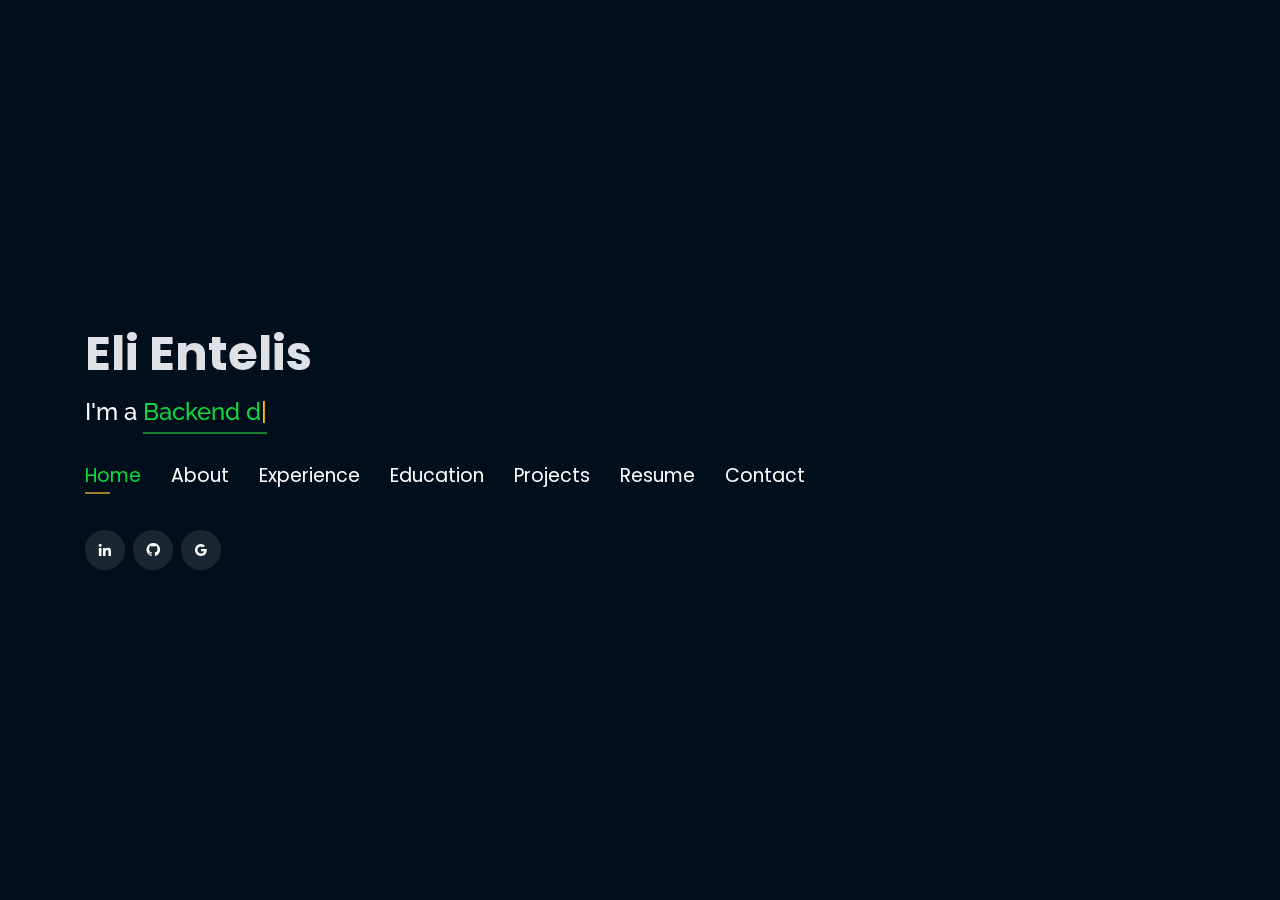
<file: index.html>
<!DOCTYPE html>
<html lang="en">

<head>
  <!-- Google Tag Manager -->
  <script>(function(w,d,s,l,i){w[l]=w[l]||[];w[l].push({'gtm.start':
  new Date().getTime(),event:'gtm.js'});var f=d.getElementsByTagName(s)[0],
  j=d.createElement(s),dl=l!='dataLayer'?'&l='+l:'';j.async=true;j.src=
  'https://www.googletagmanager.com/gtm.js?id='+i+dl;f.parentNode.insertBefore(j,f);
  })(window,document,'script','dataLayer','GTM-5BB8W2X');</script>
  <!-- End Google Tag Manager -->
  <link rel="icon" type="image/png" href="/favicon.png"/>
  <meta charset="utf-8">
  <meta content="width=device-width, initial-scale=1.0" name="viewport">

  <title>Eli Entelis</title>
  <meta content="" name="descriptison">
  <meta content="" name="keywords">

  <!-- Google Fonts -->
  <link href="https://fonts.googleapis.com/css?family=Open+Sans:300,300i,400,400i,600,600i,700,700i|Raleway:300,300i,400,400i,500,500i,600,600i,700,700i|Poppins:300,300i,400,400i,500,500i,600,600i,700,700i" rel="stylesheet">

  <!-- Vendor CSS Files -->
  <link href="assets/vendor/bootstrap/css/bootstrap.min.css" rel="stylesheet">
  <link href="assets/vendor/icofont/icofont.min.css" rel="stylesheet">
  <link href="assets/vendor/remixicon/remixicon.css" rel="stylesheet">
  <link href="assets/vendor/owl.carousel/assets/owl.carousel.min.css" rel="stylesheet">
  <link href="assets/vendor/boxicons/css/boxicons.min.css" rel="stylesheet">
  <link href="assets/vendor/venobox/venobox.css" rel="stylesheet">

  <!-- Template Main CSS File -->
  <link href="assets/css/style.css" rel="stylesheet">


  <!-- Global site tag (gtag.js) - Google Analytics -->
  <script async src="https://www.googletagmanager.com/gtag/js?id=UA-169007209-3"></script>
  <script>
    window.dataLayer = window.dataLayer || [];
    function gtag(){dataLayer.push(arguments);}
    gtag('js', new Date());

    gtag('config', 'UA-169007209-3');
  </script>



  <!-- =======================================================
  * Template Name: Personal - v2.1.0
  * Template URL: https://bootstrapmade.com/personal-free-resume-bootstrap-template/
  * Author: BootstrapMade.com
  * License: https://bootstrapmade.com/license/
  ======================================================== -->
</head>

<body>
  
  <!-- Google Tag Manager (noscript) -->
  <noscript><iframe src="https://www.googletagmanager.com/ns.html?id=GTM-5BB8W2X"
  height="0" width="0" style="display:none;visibility:hidden"></iframe></noscript>
  <!-- End Google Tag Manager (noscript) -->
  <!-- ======= Header ======= -->
  <header id="header" class="header-tops">

    <div class="container">

      <h1><a href="index.html">Eli Entelis</a></h1>
      <h2 style="color:#fff">I'm a <span class="typing" style="color:#12D640"></span></h2>
      <nav class="nav-menu d-none d-lg-block">
        <ul>
          <li class="active"><a href="#header"> <span>Home</span></a></li>
          <li><a href="#about"><span>About</span></a></li>
          <li><a href="#experience"><span>Experience</span></a></li>
          <li><a href="#education"><span>Education</span></a></li>
          <li><a href="#portfolio"><span>Projects</span></a></li>
          <li><a href="https://drive.google.com/file/d/18DULTxhXpesLs92djNA9arbO-3HjWdZk/view?usp=sharing" target="_blank"> <span>Resume</span></a></li>
          <li><a href="#contacts"> <span>Contact</span></a></li>
        </ul>
      </nav><!-- .nav-menu -->

      <div class="social-links">
          <a href="https://www.linkedin.com/in/eli-entelis" target="_blank" class="linkedin"><i class="bx bxl-linkedin"></i></a>
          <a href="https://github.com/eli-entelis" target="_blank" class="github"><i class="bx bxl-github"></i></a>
          <a href="mailto:elientelis1999@gmail.com" target="_blank" class="google"><i class="bx bxl-google"></i></a>
      </div>

    </div>
  </header><!-- End Header -->

  <!-- ======= About Section ======= -->
  <section id="about" class="about">

    <!-- ======= About Me ======= -->
    <div class="about-me container">

      <div class="section-title">
        <h2>About</h2>
      </div>

      <div class="row">
        <div class="col-lg-4" data-aos="fade-right">
          <img src="assets/img/profile.jpeg" class="img-fluid" alt="">
        </div>
        <div class="col-lg-8 pt-4 pt-lg-0 content" data-aos="fade-left">
          <p>Experienced Software Engineer skilled in .NET application design, implementation, and maintenance, with several years of
            industry experience. Additionally, I have expertise as a DevOps Engineer, specializing in automating and optimizing essential
            services. I am a highly motivated individual with a genuine passion for continuous learning, innovation, and enhancing team
            performance.
          </p>
          <div class="row">
            <div class="col-lg-6">
              <ul>
                <li><i class="icofont-rounded-right"></i> <strong>Birthday:</strong> 01 July 1999</li>
                <li><i class="icofont-rounded-right"></i> <strong>Phone:</strong> 052-688-8323</li>
              </ul>
            </div>
            <div class="col-lg-6">
              <ul>
                <li><i class="icofont-rounded-right"></i> <strong>City:</strong> Tel-Aviv, IL</li>
                <li><i class="icofont-rounded-right"></i> <strong>Email:</strong> elientelis1999@gmail.com</li>
              </ul>
            </div>
          </div>
        </div>
      </div>

    </div><!-- End About Me -->

    <div class="container">
      <div class="section-title">
        <h2>Skills</h2>
      </div>
      <div class="row">
        <div class="col-lg-12" data-aos="fade-up" >
          <div class="col-md-12 mt-4 mt-md-0 icon-box" data-aos="fade-up" data-aos-delay="100">
            <h4 style="text-align:left;color:#fff;margin-bottom: 25px;">Languages and Databases</h4>
                <p class="skills"style="text-align:left;">
                  
                  <img src="assets/img/skills/c--4.svg" title="C#">
                  <img src="assets/img/skills/dot-net-core-7.svg" title=".Net">
                  <img src="assets/img/skills/python-5.svg" title="Python">
                  <img src="assets/img/skills/microsoft-sql-server-1.svg" title="MySQL">
                  <img src="assets/img/skills/mongodb-icon-1.svg" title="MongoDB" >

                  


                </p>
            </div>
            <div class="col-md-12 mt-4 mt-md-0 icon-box" data-aos="fade-up" data-aos-delay="100">
              <h4 style="text-align:left;color:#fff;margin-bottom: 25px;margin-top: 25px;">Frameworks</h4>
                <p class="skills" style="text-align:left;">
                  <img src="assets/img/skills/react-2.svg" title="React">
                  <img src="assets/img/skills/knockout.svg" title="Knockout.js">      
                  <img src="assets/img/skills/simple-icons--swagger.svg" title="Swagger">
                  <img src="assets/img/skills/bxl--flask.svg" title="Flask">
          </div>
          <div class="col-md-12 mt-4 mt-md-0 icon-box" data-aos="fade-up" data-aos-delay="100">
              <h4 style="text-align:left;color:#fff;margin-bottom: 25px;margin-top: 25px;">Tools</h4>
                <p class="skills" style="text-align:left;">
                  <img src="assets/img/skills/docker-1.svg" title="Docker">
                  <img src="assets/img/skills/kubernets.svg" title="Kubernetes">
                  <img src="assets/img/skills/azure-1.svg" title="Azure">
                  <img src="assets/img/skills/google-cloud-1.svg" title="GCP">
                  <img src="assets/img/skills/jenkins-1.svg" title="Jenkins">
                  <img src="assets/img/skills/ansible.svg" title="Ansible">
              </p>
          </div>
        </div>
      </div>
    </div>
  </section>



  <!-- ======= Education Section ======= -->
  <section id="education" class="services">
    <div class="container">
      <div class="section-title">
        <h2>Education</h2>
      </div>
      <div class="row">
        <div class="col-lg-12" data-aos="fade-up" style="display: inline-block;">
            <div class="col-md-4 mt-4 mt-md-0 icon-box" data-aos="fade-up" data-aos-delay="100" style="padding:0px 0px;padding-bottom: 5px;display: inline-block;">
              <img src="assets/img/education/logo-1.png" class="img-fluid" alt="" style="background-color: #fff;">
              <!-- <h4 style="text-align:left;"><a href="https://www.asu.edu/" target="_blank" style="color:#12d640">Arizona State University</a><br> </h4> -->
              <p style="text-align:left;color:#fff;padding: 5px 10px;"><em>BA in Economics and Computer Science</em></p>
              <h5 style="text-align:left;padding: 0px 10px;">July 2023 - Present</h5>
            </div>
          </div>
        </div>
      </div>


    <div class="portfolio">
    <div class="container">
      <div class="section-title">
        <h2>Online Certification</h2>
      </div>

      <div class="row portfolio-container" style="position: relative; height: 437.75px;">

         <div class="col-lg-4 col-md-6 portfolio-item filter-app" style="position: absolute; left: 0px; top: 0px;">
          <div class="portfolio-wrap">
            <img src="assets/img/certification/scrum-org.png" class="img-fluid" alt="" >
            <div class="portfolio-info">
              <h4>Professional Scrum Master</h4>
              <div class="portfolio-links">
                <a href="https://www.credly.com/badges/c8d67f94-4359-4704-9e0a-148fca228e42/public_url" target="_blank" title="Certificate"><i class="bx bx-link"></i></a>
              </div>
            </div>
           </div>
          </div>
        <div class="col-lg-4 col-md-6 portfolio-item filter-project" style="position: absolute; left: 0px; top: 218.875px;">
          <div class="portfolio-wrap">
            <img src="assets/img/certification/ibm.jpg" class="img-fluid" alt="">
            <div class="portfolio-info">
              <h4>Docker & Kubernetes</h4>
            </div>
          </div>
        </div>

        <div class="col-lg-4 col-md-6 portfolio-item filter-project" style="position: absolute; left: 370px; top: 218.875px;">
          <div class="portfolio-wrap">
            <img src="assets/img/certification/iitc.png" class="img-fluid" alt="" >
            <div class="portfolio-info">
              <h4>CI/CD</h4>
            </div>
          </div>
        </div>

        <div class="col-lg-4 col-md-6 portfolio-item filter-project" style="position: absolute; left: 370px; top: 218.875px;">
          <div class="portfolio-wrap">
            <img src="assets/img/certification/iitc.png" class="img-fluid" alt="">
            <div class="portfolio-info">
              <h4>MongoDB & Redis</h4>
            </div>
          </div>
        </div>

        <div class="col-lg-4 col-md-6 portfolio-item filter-project" style="position: absolute; left: 740px; top: 218.875px;">
          <div class="portfolio-wrap">
            <img src="assets/img/certification/Mamram.png" class="img-fluid" alt="">
            <div class="portfolio-info">
              <h4>DevOps</h4>
            </div>
          </div>
        </div>

        <div class="col-lg-4 col-md-6 portfolio-item filter-project" style="position: absolute; left: 740px; top: 218.875px;">
          <div class="portfolio-wrap">
            <img src="assets/img/certification/udemy.png" class="img-fluid" alt="">
            <div class="portfolio-info">
              <h4>Advanced Javascript</h4>
              <div class="portfolio-links">
                <a href="https://www.udemy.com/certificate/UC-0231836f-c0e0-48a6-99a5-e68a1d979bf6/" target="_blank" title="Certificate"><i class="bx bx-link"></i></a>
              </div>
            </div>
          </div>
        </div>
        <div class="col-lg-4 col-md-6 portfolio-item filter-project" style="position: absolute; left: 740px; top: 218.875px;">
          <div class="portfolio-wrap">
            <img src="assets/img/certification/udemy.png" class="img-fluid" alt="">
            <div class="portfolio-info">
              <h4>C# Advanced Topics</h4>
              <div class="portfolio-links">
                <a href="https://www.udemy.com/certificate/UC-fd1a2bc0-3fb3-4141-97ce-0cdfabcc0389/" target="_blank" title="Certificate"><i class="bx bx-link"></i></a>
              </div>
            </div>
          </div>
        </div>
        <div class="col-lg-4 col-md-6 portfolio-item filter-project" style="position: absolute; left: 740px; top: 218.875px;">
          <div class="portfolio-wrap">
            <img src="assets/img/certification/udemy.png" class="img-fluid" alt="">
            <div class="portfolio-info">
              <h4>Docker and Kubernetes: The Complete Guide</h4>
              <div class="portfolio-links">
                <a href="https://www.udemy.com/certificate/UC-b1c8fd97-7235-455f-b248-dda7345f2f3e/" target="_blank" title="Certificate"><i class="bx bx-link"></i></a>
              </div>
            </div>
          </div>
        </div>
        <div class="col-lg-4 col-md-6 portfolio-item filter-project" style="position: absolute; left: 740px; top: 218.875px;">
          <div class="portfolio-wrap">
            <img src="assets/img/certification/udemy.png" class="img-fluid" alt="">
            <div class="portfolio-info">
              <h4>Docker Mastery: with Kubernetes +Swarm from a Docker Captain</h4>
              <div class="portfolio-links">
                <a href="https://www.udemy.com/certificate/UC-ZHXEEDVV/" target="_blank" title="Certificate"><i class="bx bx-link"></i></a>
              </div>
            </div>
          </div>
        </div>
        <div class="col-lg-4 col-md-6 portfolio-item filter-project" style="position: absolute; left: 740px; top: 218.875px;">
          <div class="portfolio-wrap">
            <img src="assets/img/certification/udemy.png" class="img-fluid" alt="">
            <div class="portfolio-info">
              <h4>The Complete Python Bootcamp From Zero to Hero in Python</h4>
              <div class="portfolio-links">
                <a href="https://www.udemy.com/certificate/UC-5A0ASSHO/" target="_blank" title="Certificate"><i class="bx bx-link"></i></a>
              </div>
            </div>
          </div>
        </div>
      </div>
    </div>
    </div>

  </section>
  <!-- End Education Section -->



  <!-- Start Experience Section -->

  <section id="experience" class="services">
    <div class="container">
      <div class="section-title">
        <h2>Experience</h2>
      </div>
      <div class="row">
          <div class="col-lg-12" data-aos="fade-up">
              <div class="col-md-12 mt-4 mt-md-0 icon-box" data-aos="fade-up" data-aos-delay="100">
                <h4 style="text-align:left;"><a href="https://www.asu.edu/" style="color:#12d640">Mize</a><br> </h4>
                <h5 style="text-align:left;">September 2023 - Present</h5>
                <p style="text-align:left;color:#fff"><em>Senior Software Engineer</em></p>
                <ul style="text-align:left;">
                  <li>Leading the development and maintenance of core backend services using .NET technologies.</li>
                  <li>Working on end-to-end systems, including frontend (TypeScript, HTML, CSS, Knockout.js) and backend (ASP.NET).</li>
                  <li>Integrated new clients into the system, ensuring smooth onboarding and operation.</li>
                  <li>Implementing CI/CD pipelines using Azure for seamless deployment processes.</li>
                  <li>Collaborating with cross-functional teams to ensure high-quality software delivery.</li>
                </ul>
              </div>
              <div class="col-md-12 mt-4 mt-md-0 icon-box" data-aos="fade-up" data-aos-delay="100">
                <h4 style="text-align:left;"><a href="https://www.augmenify.com/" style="color:#12d640">Hexagon Metrology</a><br> </h4>
                <h5 style="text-align:left;">August 2020 - September 2023</h5>
                <p style="text-align:left;color:#fff"><em>Software Engineer & Scrum Master</em></p>
                <ul style="text-align:left;">
                  <li>Developed and maintained a RESTful API using ASP.NET Web API.</li>
                  <li>Participated in the implementation of a react client application consuming the API.</li>
                  <li>Utilized Entity Framework Core for data persistence.</li>
                  <li>Contributed to the integration of real-time updates using SignalR.</li>
                  <li>Partook in the design and implementation of gRPC services for efficient communication.</li>
                  <li>As Scrum Master, utilized Agile practices and frameworks to foster collaboration, streamline development processes,
                    and played a role in increasing team velocity by 60% within the first year of adoption.</li>

                </ul>
              </div>
              <div class="col-md-12 mt-4 mt-md-0 icon-box" data-aos="fade-up" data-aos-delay="100">
                <h4 style="text-align:left;"><a href="https://www.epitomesolutions.in/" style="color:#12d640">Mamram,</a><br> </h4>
                <h5 style="text-align:left;">Decenber 2017 - August 2020</h5>
                <p style="text-align:left;color:#fff"><em>Devops Engineer</em></p>
                <ul style="text-align:left;">
                  <li>Led, designed, and developed a custom "Chaos Monkey" system using Python, Flask, and MongoDB on top of Kubernetes.</li>
                  <li>Developed and maintained automated CI/CD pipelines for code deployment using Jenkins and Circle-CI.</li>
                  <li>Built and deployed Docker containers on Linux for Microservice Architecture implementation.</li>
                  <li>Orchestrated Docker container cluster using Kubernetes on GCP.</li>
                </ul>
              </div>
          </div>
        </div>
    </div>
  </section>

  <!-- End Experience Section -->



  <!-- Start Project Section -->
  <section id="portfolio" class="portfolio">
    <div class="container">

      <div class="section-title">
        <h2>Projects</h2>
      </div>

      <div class="row">
        <div class="col-lg-12 d-flex justify-content-center">
          <ul id="portfolio-flters">
            <li data-filter="*" class="filter-active">All</li>
            <li data-filter=".filter-app">Web-App</li>
            <li data-filter=".filter-project">Project</li>
          </ul>
        </div>
      </div>

      <div class="row portfolio-container">

        <div class="col-lg-4 col-md-6 portfolio-item filter-app">
          <center><h4>Chaos Monkey</h4></center>
          <div class="portfolio-wrap">
            <img src="assets/img/project/chaos_monkey3.png" class="img-fluid" alt="">
            <div class="portfolio-info">
              
              <div class="portfolio-links">
                <a href="projects/choas-monkey.html" data-gall="portfolioDetailsGallery" data-vbtype="iframe" class="venobox" title="Project Details"><i class="bx bx-info-circle"></i></a>
              </div>
            </div>
          </div>
        </div>

        <div class="col-lg-4 col-md-6 portfolio-item filter-project">
          <!-- <br> -->
          <center><h4>OAuth2 - React&Flask</h4></center>
          <div class="portfolio-wrap">
            <img src="assets/img/project/oauth2-flask-react3.png" class="img-fluid" alt="">
            <div class="portfolio-info">
              <div class="portfolio-links">
                <a href="projects/oauth2-flask-react.html" data-gall="portfolioDetailsGallery" data-vbtype="iframe" class="venobox" title="Project Details"><i class="bx bx-info-circle"></i></a>
              </div>
            </div>
          </div>
        </div>
      </div>
    </div>
  </section>

  <!-- End Project Section -->

  <!-- Start Contact Section -->

  <section id="contacts" class="contact">
    <div class="container">

      <div class="section-title">
        <h2>Contact</h2>
      </div>

      <div class="row mt-2">

        <div class="col-md-6 d-flex align-items-stretch">
          <div class="info-box">
            <i class="bx bx-map"></i>
            <h3>Address</h3>
            <p>Tel-Aviv, IL</p>
          </div>
        </div>

        <div class="col-md-6 mt-4 mt-md-0 d-flex align-items-stretch">
          <div class="info-box">
            <i class="bx bx-share-alt"></i>
            <h3>Social Profiles</h3>
            <div class="social-links">
              <a href="https://www.linkedin.com/in/eli-entelis" target="_blank" class="linkedin"><i class="bx bxl-linkedin"></i></a>
              <a href="https://github.com/eli-entelis" target="_blank" class="github"><i class="bx bxl-github"></i></a>
              <a href="mailto:elientelis1999@gmail.com" target="_blank" class="google"><i class="bx bxl-google"></i></a>
          </div>
          </div>
        </div>

        <div class="col-md-6 mt-4 d-flex align-items-stretch">
          <div class="info-box">
            <i class="bx bx-envelope"></i>
            <h3>Email</h3>
            <p>elientelis1999@gmail.com</p>
          </div>
        </div>
        <div class="col-md-6 mt-4 d-flex align-items-stretch">
          <div class="info-box">
            <i class="bx bx-phone-call"></i>
            <h3>Contact</h3>
            <p>052-688-8323</p>
          </div>
        </div>
      </div>
      <!-- <div id="sfczmlqxr5caww28rswrt8849ghbekgnh3j" ></div><script type="text/javascript" src="https://counter1.stat.ovh/private/counter.js?c=zmlqxr5caww28rswrt8849ghbekgnh3j&down=async" async></script><noscript><a href="https://www.freecounterstat.com" title="free web counter"><img src="https://counter1.stat.ovh/private/freecounterstat.php?c=zmlqxr5caww28rswrt8849ghbekgnh3j" border="0" title="free web counter" alt="free web counter" style="visibility: none;"></a></noscript> -->
    </div>
  </section>

  <!-- End Contact Section -->

  <!-- Vendor JS Files -->
  <script src="assets/vendor/jquery/jquery.min.js"></script>
  <script src="assets/vendor/bootstrap/js/bootstrap.bundle.min.js"></script>
  <script src="assets/vendor/jquery.easing/jquery.easing.min.js"></script>
  <script src="assets/vendor/php-email-form/validate.js"></script>
  <script src="assets/vendor/waypoints/jquery.waypoints.min.js"></script>
  <script src="assets/vendor/counterup/counterup.min.js"></script>
  <script src="assets/vendor/owl.carousel/owl.carousel.min.js"></script>
  <script src="assets/vendor/isotope-layout/isotope.pkgd.min.js"></script>
  <script src="assets/vendor/venobox/venobox.min.js"></script>
  <script src="assets/vendor/typed.js/typed.min.js"></script>
  <script type="text/javascript">
    var typed = new Typed('.typing',{
      strings: ["Backend developer", "Coder", "Software engineer", 'DevOps engineer', 'Scrum master'],
      loop: true,
      typeSpeed: 65,
      backSpeed: 65
    });
  </script>

  <!-- Template Main JS File -->
  <script src="assets/js/main.js"></script>

</body>

</html>
</file>
<file: assets/vendor/venobox/venobox.css>
/* ------ venobox.css --------*/
.vbox-overlay *, .vbox-overlay *:before, .vbox-overlay *:after{
    -webkit-backface-visibility: hidden;
    -webkit-box-sizing:border-box;
    -moz-box-sizing:border-box;
    box-sizing:border-box;
}
.vbox-overlay * { 
    -webkit-backface-visibility: visible;
    backface-visibility: visible;
}
.vbox-overlay{
    display: -webkit-flex;
    display: flex;
    -webkit-flex-direction: column;
    flex-direction: column;
    -webkit-justify-content: center;
    justify-content: center;
    -webkit-align-items: center;
    align-items: center;
    position: fixed;
    left: 0;
    top: 0;
    bottom: 0;
    right: 0;
    z-index: 999999;
}

/* ----- navigation ----- */
.vbox-title{
    width: 100%;
    height: 40px;
    float: left;
    text-align: center;
    line-height: 28px;
    font-size: 12px;
    padding: 6px 50px;
    overflow: hidden;
    position: fixed;
    display: none;
    left: 0;
    z-index: 89;
}
.vbox-close{
    cursor: pointer;
    position: fixed;
    top: -1px;
    right: 0;
    width: 50px;
    height: 40px;
    padding: 6px;
    display: block;
    background-position:10px center;
    overflow: hidden;
    font-size: 24px;
    line-height: 1;
    text-align: center;
    z-index: 99;
}
.vbox-left{
    cursor: pointer;
    position: fixed;
    left: 0;
    height: 40px;
    overflow: hidden;
    line-height: 28px;
    font-size: 12px;
    z-index: 99;
    display: flex;
    align-items:center;
}
.vbox-num{
    display: inline-block;
    margin: 6px 0 6px 15px;
}
/* ----- Social share ----- */
.vbox-share{
    line-height: 28px;
    font-size: 12px;
    overflow: hidden;
    position: fixed;
    left: 0;
    z-index: 98;
    display: flex;
    align-items:center;
    justify-content: center;
    width: 100%;
    text-align: center;
}
.vbox-share svg{
    max-height: 28px;
    width: 28px;
    z-index: 10;
    margin-left: 12px;
    margin-top: 6px;
    margin-bottom: 6px;
    vertical-align: middle;
}


/* ----- navigation ARROWS ----- */
.vbox-next, .vbox-prev{
    position: fixed;
    top: 50%;
    margin-top: -15px;
    overflow: hidden;
    cursor: pointer;
    display: block;
    width: 45px;
    height: 45px;
    z-index: 99;
}
.vbox-next span, .vbox-prev span{
    position: relative;
    width: 20px;
    height: 20px;
    border: 2px solid transparent;
    border-top-color: #B6B6B6;
    border-right-color: #B6B6B6;
    text-indent: -100px;
    position: absolute;
    top: 8px;
    display: block;
}
.vbox-prev{
    left: 15px;
}
.vbox-next{
    right: 15px;
}
.vbox-prev span{
    left: 10px;
    -ms-transform: rotate(-135deg);
    -webkit-transform: rotate(-135deg);
    transform: rotate(-135deg);
}
.vbox-next span{
    -ms-transform: rotate(45deg);
    -webkit-transform: rotate(45deg);
    transform: rotate(45deg);
    right: 10px;
}
/* ------- inline window ------ */
.vbox-inline{
    width: 420px;
    height: 315px;
    height: 70vh;
    padding: 10px;
    background: #fff;
    margin: 0 auto;
    overflow: auto;
    text-align: left;
}
/* ------- Video & iFrames window ------ */
.venoframe{
    max-width: 100%;
    width: 100%;
    border: none;
    width: 100%;
    height: 260px;
    height: 70vh;
}
.venoframe.vbvid{
    height: 260px;
}
@media (min-width: 768px) {
    .venoframe, .vbox-inline{
        width: 90%;
        height: 360px;
        height: 70vh;
    }
    .venoframe.vbvid{
        width: 640px;
        height: 360px;
    }
}
@media (min-width: 992px) {
    .venoframe, .vbox-inline{
        max-width: 1200px;
        width: 80%;
        height: 540px;
        height: 70vh;
    }
    .venoframe.vbvid{
        width: 960px;
        height: 540px;
    }
}
/* 
Please do NOT edit this part! 
or at least read this note: http://i.imgur.com/7C0ws9e.gif
*/
.vbox-open{
    overflow: hidden;
}
.vbox-container{
    position: absolute;
    left: 0;
    right: 0;
    top: 0;
    bottom: 0;
    overflow-x: hidden;
    overflow-y: scroll;
    overflow-scrolling: touch;
    -webkit-overflow-scrolling: touch;
    z-index: 20;
    max-height: 100%;

}

.vbox-content{
    text-align: center;
    float: left;
    width: 100%;
    position: relative;
    overflow: hidden;
    padding: 20px 4%;
}
.vbox-container img{
    max-width: 100%;
    height: auto;
}
.vbox-figlio{
    box-shadow: 0 0 12px rgba(0,0,0,0.19), 0 6px 6px rgba(0,0,0,0.23);
    max-width: 100%;
    text-align: initial;
}
img.vbox-figlio{
    -webkit-user-select: none;
-khtml-user-select: none;
-moz-user-select: none;
-o-user-select: none;
user-select: none;
}
.vbox-content.swipe-left{
    margin-left: -200px !important;
}
.vbox-content.swipe-right{
    margin-left: 200px !important;
}
.vbox-animated{
    webkit-transition: margin 300ms ease-out;
    transition: margin 300ms ease-out;
}

/* ---------- preloader ----------
 * SPINKIT 
 * http://tobiasahlin.com/spinkit/
-------------------------------- */
.sk-double-bounce,.sk-rotating-plane{width:40px;height:40px;margin:40px auto}.sk-rotating-plane{background-color:#333;-webkit-animation:sk-rotatePlane 1.2s infinite ease-in-out;animation:sk-rotatePlane 1.2s infinite ease-in-out}@-webkit-keyframes sk-rotatePlane{0%{-webkit-transform:perspective(120px) rotateX(0) rotateY(0);transform:perspective(120px) rotateX(0) rotateY(0)}50%{-webkit-transform:perspective(120px) rotateX(-180.1deg) rotateY(0);transform:perspective(120px) rotateX(-180.1deg) rotateY(0)}100%{-webkit-transform:perspective(120px) rotateX(-180deg) rotateY(-179.9deg);transform:perspective(120px) rotateX(-180deg) rotateY(-179.9deg)}}@keyframes sk-rotatePlane{0%{-webkit-transform:perspective(120px) rotateX(0) rotateY(0);transform:perspective(120px) rotateX(0) rotateY(0)}50%{-webkit-transform:perspective(120px) rotateX(-180.1deg) rotateY(0);transform:perspective(120px) rotateX(-180.1deg) rotateY(0)}100%{-webkit-transform:perspective(120px) rotateX(-180deg) rotateY(-179.9deg);transform:perspective(120px) rotateX(-180deg) rotateY(-179.9deg)}}.sk-double-bounce{position:relative}.sk-double-bounce .sk-child{width:100%;height:100%;border-radius:50%;background-color:#333;opacity:.6;position:absolute;top:0;left:0;-webkit-animation:sk-doubleBounce 2s infinite ease-in-out;animation:sk-doubleBounce 2s infinite ease-in-out}.sk-chasing-dots .sk-child,.sk-spinner-pulse,.sk-three-bounce .sk-child{background-color:#333;border-radius:100%}.sk-double-bounce .sk-double-bounce2{-webkit-animation-delay:-1s;animation-delay:-1s}@-webkit-keyframes sk-doubleBounce{0%,100%{-webkit-transform:scale(0);transform:scale(0)}50%{-webkit-transform:scale(1);transform:scale(1)}}@keyframes sk-doubleBounce{0%,100%{-webkit-transform:scale(0);transform:scale(0)}50%{-webkit-transform:scale(1);transform:scale(1)}}.sk-wave{margin:40px auto;width:50px;height:40px;text-align:center;font-size:10px}.sk-wave .sk-rect{background-color:#333;height:100%;width:6px;display:inline-block;-webkit-animation:sk-waveStretchDelay 1.2s infinite ease-in-out;animation:sk-waveStretchDelay 1.2s infinite ease-in-out}.sk-wave .sk-rect1{-webkit-animation-delay:-1.2s;animation-delay:-1.2s}.sk-wave .sk-rect2{-webkit-animation-delay:-1.1s;animation-delay:-1.1s}.sk-wave .sk-rect3{-webkit-animation-delay:-1s;animation-delay:-1s}.sk-wave .sk-rect4{-webkit-animation-delay:-.9s;animation-delay:-.9s}.sk-wave .sk-rect5{-webkit-animation-delay:-.8s;animation-delay:-.8s}@-webkit-keyframes sk-waveStretchDelay{0%,100%,40%{-webkit-transform:scaleY(.4);transform:scaleY(.4)}20%{-webkit-transform:scaleY(1);transform:scaleY(1)}}@keyframes sk-waveStretchDelay{0%,100%,40%{-webkit-transform:scaleY(.4);transform:scaleY(.4)}20%{-webkit-transform:scaleY(1);transform:scaleY(1)}}.sk-wandering-cubes{margin:40px auto;width:40px;height:40px;position:relative}.sk-wandering-cubes .sk-cube{background-color:#333;width:10px;height:10px;position:absolute;top:0;left:0;-webkit-animation:sk-wanderingCube 1.8s ease-in-out -1.8s infinite both;animation:sk-wanderingCube 1.8s ease-in-out -1.8s infinite both}.sk-chasing-dots,.sk-spinner-pulse{width:40px;height:40px;margin:40px auto}.sk-wandering-cubes .sk-cube2{-webkit-animation-delay:-.9s;animation-delay:-.9s}@-webkit-keyframes sk-wanderingCube{0%{-webkit-transform:rotate(0);transform:rotate(0)}25%{-webkit-transform:translateX(30px) rotate(-90deg) scale(.5);transform:translateX(30px) rotate(-90deg) scale(.5)}50%{-webkit-transform:translateX(30px) translateY(30px) rotate(-179deg);transform:translateX(30px) translateY(30px) rotate(-179deg)}50.1%{-webkit-transform:translateX(30px) translateY(30px) rotate(-180deg);transform:translateX(30px) translateY(30px) rotate(-180deg)}75%{-webkit-transform:translateX(0) translateY(30px) rotate(-270deg) scale(.5);transform:translateX(0) translateY(30px) rotate(-270deg) scale(.5)}100%{-webkit-transform:rotate(-360deg);transform:rotate(-360deg)}}@keyframes sk-wanderingCube{0%{-webkit-transform:rotate(0);transform:rotate(0)}25%{-webkit-transform:translateX(30px) rotate(-90deg) scale(.5);transform:translateX(30px) rotate(-90deg) scale(.5)}50%{-webkit-transform:translateX(30px) translateY(30px) rotate(-179deg);transform:translateX(30px) translateY(30px) rotate(-179deg)}50.1%{-webkit-transform:translateX(30px) translateY(30px) rotate(-180deg);transform:translateX(30px) translateY(30px) rotate(-180deg)}75%{-webkit-transform:translateX(0) translateY(30px) rotate(-270deg) scale(.5);transform:translateX(0) translateY(30px) rotate(-270deg) scale(.5)}100%{-webkit-transform:rotate(-360deg);transform:rotate(-360deg)}}.sk-spinner-pulse{-webkit-animation:sk-pulseScaleOut 1s infinite ease-in-out;animation:sk-pulseScaleOut 1s infinite ease-in-out}@-webkit-keyframes sk-pulseScaleOut{0%{-webkit-transform:scale(0);transform:scale(0)}100%{-webkit-transform:scale(1);transform:scale(1);opacity:0}}@keyframes sk-pulseScaleOut{0%{-webkit-transform:scale(0);transform:scale(0)}100%{-webkit-transform:scale(1);transform:scale(1);opacity:0}}.sk-chasing-dots{position:relative;text-align:center;-webkit-animation:sk-chasingDotsRotate 2s infinite linear;animation:sk-chasingDotsRotate 2s infinite linear}.sk-chasing-dots .sk-child{width:60%;height:60%;display:inline-block;position:absolute;top:0;-webkit-animation:sk-chasingDotsBounce 2s infinite ease-in-out;animation:sk-chasingDotsBounce 2s infinite ease-in-out}.sk-chasing-dots .sk-dot2{top:auto;bottom:0;-webkit-animation-delay:-1s;animation-delay:-1s}@-webkit-keyframes sk-chasingDotsRotate{100%{-webkit-transform:rotate(360deg);transform:rotate(360deg)}}@keyframes sk-chasingDotsRotate{100%{-webkit-transform:rotate(360deg);transform:rotate(360deg)}}@-webkit-keyframes sk-chasingDotsBounce{0%,100%{-webkit-transform:scale(0);transform:scale(0)}50%{-webkit-transform:scale(1);transform:scale(1)}}@keyframes sk-chasingDotsBounce{0%,100%{-webkit-transform:scale(0);transform:scale(0)}50%{-webkit-transform:scale(1);transform:scale(1)}}.sk-three-bounce{margin:40px auto;width:80px;text-align:center}.sk-three-bounce .sk-child{width:20px;height:20px;display:inline-block;-webkit-animation:sk-three-bounce 1.4s ease-in-out 0s infinite both;animation:sk-three-bounce 1.4s ease-in-out 0s infinite both}.sk-circle .sk-child:before,.sk-fading-circle .sk-circle:before{display:block;border-radius:100%;content:'';background-color:#333}.sk-three-bounce .sk-bounce1{-webkit-animation-delay:-.32s;animation-delay:-.32s}.sk-three-bounce .sk-bounce2{-webkit-animation-delay:-.16s;animation-delay:-.16s}@-webkit-keyframes sk-three-bounce{0%,100%,80%{-webkit-transform:scale(0);transform:scale(0)}40%{-webkit-transform:scale(1);transform:scale(1)}}@keyframes sk-three-bounce{0%,100%,80%{-webkit-transform:scale(0);transform:scale(0)}40%{-webkit-transform:scale(1);transform:scale(1)}}.sk-circle{margin:40px auto;width:40px;height:40px;position:relative}.sk-circle .sk-child{width:100%;height:100%;position:absolute;left:0;top:0}.sk-circle .sk-child:before{margin:0 auto;width:15%;height:15%;-webkit-animation:sk-circleBounceDelay 1.2s infinite ease-in-out both;animation:sk-circleBounceDelay 1.2s infinite ease-in-out both}.sk-circle .sk-circle2{-webkit-transform:rotate(30deg);-ms-transform:rotate(30deg);transform:rotate(30deg)}.sk-circle .sk-circle3{-webkit-transform:rotate(60deg);-ms-transform:rotate(60deg);transform:rotate(60deg)}.sk-circle .sk-circle4{-webkit-transform:rotate(90deg);-ms-transform:rotate(90deg);transform:rotate(90deg)}.sk-circle .sk-circle5{-webkit-transform:rotate(120deg);-ms-transform:rotate(120deg);transform:rotate(120deg)}.sk-circle .sk-circle6{-webkit-transform:rotate(150deg);-ms-transform:rotate(150deg);transform:rotate(150deg)}.sk-circle .sk-circle7{-webkit-transform:rotate(180deg);-ms-transform:rotate(180deg);transform:rotate(180deg)}.sk-circle .sk-circle8{-webkit-transform:rotate(210deg);-ms-transform:rotate(210deg);transform:rotate(210deg)}.sk-circle .sk-circle9{-webkit-transform:rotate(240deg);-ms-transform:rotate(240deg);transform:rotate(240deg)}.sk-circle .sk-circle10{-webkit-transform:rotate(270deg);-ms-transform:rotate(270deg);transform:rotate(270deg)}.sk-circle .sk-circle11{-webkit-transform:rotate(300deg);-ms-transform:rotate(300deg);transform:rotate(300deg)}.sk-circle .sk-circle12{-webkit-transform:rotate(330deg);-ms-transform:rotate(330deg);transform:rotate(330deg)}.sk-circle .sk-circle2:before{-webkit-animation-delay:-1.1s;animation-delay:-1.1s}.sk-circle .sk-circle3:before{-webkit-animation-delay:-1s;animation-delay:-1s}.sk-circle .sk-circle4:before{-webkit-animation-delay:-.9s;animation-delay:-.9s}.sk-circle .sk-circle5:before{-webkit-animation-delay:-.8s;animation-delay:-.8s}.sk-circle .sk-circle6:before{-webkit-animation-delay:-.7s;animation-delay:-.7s}.sk-circle .sk-circle7:before{-webkit-animation-delay:-.6s;animation-delay:-.6s}.sk-circle .sk-circle8:before{-webkit-animation-delay:-.5s;animation-delay:-.5s}.sk-circle .sk-circle9:before{-webkit-animation-delay:-.4s;animation-delay:-.4s}.sk-circle .sk-circle10:before{-webkit-animation-delay:-.3s;animation-delay:-.3s}.sk-circle .sk-circle11:before{-webkit-animation-delay:-.2s;animation-delay:-.2s}.sk-circle .sk-circle12:before{-webkit-animation-delay:-.1s;animation-delay:-.1s}@-webkit-keyframes sk-circleBounceDelay{0%,100%,80%{-webkit-transform:scale(0);transform:scale(0)}40%{-webkit-transform:scale(1);transform:scale(1)}}@keyframes sk-circleBounceDelay{0%,100%,80%{-webkit-transform:scale(0);transform:scale(0)}40%{-webkit-transform:scale(1);transform:scale(1)}}.sk-cube-grid{width:40px;height:40px;margin:40px auto}.sk-cube-grid .sk-cube{width:33.33%;height:33.33%;background-color:#333;float:left;-webkit-animation:sk-cubeGridScaleDelay 1.3s infinite ease-in-out;animation:sk-cubeGridScaleDelay 1.3s infinite ease-in-out}.sk-cube-grid .sk-cube1{-webkit-animation-delay:.2s;animation-delay:.2s}.sk-cube-grid .sk-cube2{-webkit-animation-delay:.3s;animation-delay:.3s}.sk-cube-grid .sk-cube3{-webkit-animation-delay:.4s;animation-delay:.4s}.sk-cube-grid .sk-cube4{-webkit-animation-delay:.1s;animation-delay:.1s}.sk-cube-grid .sk-cube5{-webkit-animation-delay:.2s;animation-delay:.2s}.sk-cube-grid .sk-cube6{-webkit-animation-delay:.3s;animation-delay:.3s}.sk-cube-grid .sk-cube7{-webkit-animation-delay:0ms;animation-delay:0ms}.sk-cube-grid .sk-cube8{-webkit-animation-delay:.1s;animation-delay:.1s}.sk-cube-grid .sk-cube9{-webkit-animation-delay:.2s;animation-delay:.2s}@-webkit-keyframes sk-cubeGridScaleDelay{0%,100%,70%{-webkit-transform:scale3D(1,1,1);transform:scale3D(1,1,1)}35%{-webkit-transform:scale3D(0,0,1);transform:scale3D(0,0,1)}}@keyframes sk-cubeGridScaleDelay{0%,100%,70%{-webkit-transform:scale3D(1,1,1);transform:scale3D(1,1,1)}35%{-webkit-transform:scale3D(0,0,1);transform:scale3D(0,0,1)}}.sk-fading-circle{margin:40px auto;width:40px;height:40px;position:relative}.sk-fading-circle .sk-circle{width:100%;height:100%;position:absolute;left:0;top:0}.sk-fading-circle .sk-circle:before{margin:0 auto;width:15%;height:15%;-webkit-animation:sk-circleFadeDelay 1.2s infinite ease-in-out both;animation:sk-circleFadeDelay 1.2s infinite ease-in-out both}.sk-fading-circle .sk-circle2{-webkit-transform:rotate(30deg);-ms-transform:rotate(30deg);transform:rotate(30deg)}.sk-fading-circle .sk-circle3{-webkit-transform:rotate(60deg);-ms-transform:rotate(60deg);transform:rotate(60deg)}.sk-fading-circle .sk-circle4{-webkit-transform:rotate(90deg);-ms-transform:rotate(90deg);transform:rotate(90deg)}.sk-fading-circle .sk-circle5{-webkit-transform:rotate(120deg);-ms-transform:rotate(120deg);transform:rotate(120deg)}.sk-fading-circle .sk-circle6{-webkit-transform:rotate(150deg);-ms-transform:rotate(150deg);transform:rotate(150deg)}.sk-fading-circle .sk-circle7{-webkit-transform:rotate(180deg);-ms-transform:rotate(180deg);transform:rotate(180deg)}.sk-fading-circle .sk-circle8{-webkit-transform:rotate(210deg);-ms-transform:rotate(210deg);transform:rotate(210deg)}.sk-fading-circle .sk-circle9{-webkit-transform:rotate(240deg);-ms-transform:rotate(240deg);transform:rotate(240deg)}.sk-fading-circle .sk-circle10{-webkit-transform:rotate(270deg);-ms-transform:rotate(270deg);transform:rotate(270deg)}.sk-fading-circle .sk-circle11{-webkit-transform:rotate(300deg);-ms-transform:rotate(300deg);transform:rotate(300deg)}.sk-fading-circle .sk-circle12{-webkit-transform:rotate(330deg);-ms-transform:rotate(330deg);transform:rotate(330deg)}.sk-fading-circle .sk-circle2:before{-webkit-animation-delay:-1.1s;animation-delay:-1.1s}.sk-fading-circle .sk-circle3:before{-webkit-animation-delay:-1s;animation-delay:-1s}.sk-fading-circle .sk-circle4:before{-webkit-animation-delay:-.9s;animation-delay:-.9s}.sk-fading-circle .sk-circle5:before{-webkit-animation-delay:-.8s;animation-delay:-.8s}.sk-fading-circle .sk-circle6:before{-webkit-animation-delay:-.7s;animation-delay:-.7s}.sk-fading-circle .sk-circle7:before{-webkit-animation-delay:-.6s;animation-delay:-.6s}.sk-fading-circle .sk-circle8:before{-webkit-animation-delay:-.5s;animation-delay:-.5s}.sk-fading-circle .sk-circle9:before{-webkit-animation-delay:-.4s;animation-delay:-.4s}.sk-fading-circle .sk-circle10:before{-webkit-animation-delay:-.3s;animation-delay:-.3s}.sk-fading-circle .sk-circle11:before{-webkit-animation-delay:-.2s;animation-delay:-.2s}.sk-fading-circle .sk-circle12:before{-webkit-animation-delay:-.1s;animation-delay:-.1s}@-webkit-keyframes sk-circleFadeDelay{0%,100%,39%{opacity:0}40%{opacity:1}}@keyframes sk-circleFadeDelay{0%,100%,39%{opacity:0}40%{opacity:1}}.sk-folding-cube{margin:40px auto;width:40px;height:40px;position:relative;-webkit-transform:rotateZ(45deg);transform:rotateZ(45deg)}.sk-folding-cube .sk-cube{float:left;width:50%;height:50%;position:relative;-webkit-transform:scale(1.1);-ms-transform:scale(1.1);transform:scale(1.1)}.sk-folding-cube .sk-cube:before{content:'';position:absolute;top:0;left:0;width:100%;height:100%;background-color:#333;-webkit-animation:sk-foldCubeAngle 2.4s infinite linear both;animation:sk-foldCubeAngle 2.4s infinite linear both;-webkit-transform-origin:100% 100%;-ms-transform-origin:100% 100%;transform-origin:100% 100%}.sk-folding-cube .sk-cube2{-webkit-transform:scale(1.1) rotateZ(90deg);transform:scale(1.1) rotateZ(90deg)}.sk-folding-cube .sk-cube3{-webkit-transform:scale(1.1) rotateZ(180deg);transform:scale(1.1) rotateZ(180deg)}.sk-folding-cube .sk-cube4{-webkit-transform:scale(1.1) rotateZ(270deg);transform:scale(1.1) rotateZ(270deg)}.sk-folding-cube .sk-cube2:before{-webkit-animation-delay:.3s;animation-delay:.3s}.sk-folding-cube .sk-cube3:before{-webkit-animation-delay:.6s;animation-delay:.6s}.sk-folding-cube .sk-cube4:before{-webkit-animation-delay:.9s;animation-delay:.9s}@-webkit-keyframes sk-foldCubeAngle{0%,10%{-webkit-transform:perspective(140px) rotateX(-180deg);transform:perspective(140px) rotateX(-180deg);opacity:0}25%,75%{-webkit-transform:perspective(140px) rotateX(0);transform:perspective(140px) rotateX(0);opacity:1}100%,90%{-webkit-transform:perspective(140px) rotateY(180deg);transform:perspective(140px) rotateY(180deg);opacity:0}}@keyframes sk-foldCubeAngle{0%,10%{-webkit-transform:perspective(140px) rotateX(-180deg);transform:perspective(140px) rotateX(-180deg);opacity:0}25%,75%{-webkit-transform:perspective(140px) rotateX(0);transform:perspective(140px) rotateX(0);opacity:1}100%,90%{-webkit-transform:perspective(140px) rotateY(180deg);transform:perspective(140px) rotateY(180deg);opacity:0}}
</file>
<file: assets/css/style.css>
/**
* Template Name: Personal - v2.1.0
* Template URL: https://bootstrapmade.com/personal-free-resume-bootstrap-template/
* Author: BootstrapMade.com
* License: https://bootstrapmade.com/license/
*/

/*--------------------------------------------------------------
# General
--------------------------------------------------------------*/
body {
  font-family: "Open Sans", sans-serif;
  color: #fff;
  position: relative;
  background: transparent;
}

body::before {
  content: "";
  position: fixed;
  background: #010e1b;
  background-size: cover;
  left: 0;
  right: 0;
  top: 0;
  height: 100vh;
}

@media (min-width: 1024px) {
  body::before {
    background-attachment: fixed;
  }
}

a {
  color: #12d640;
}

a:hover {
  color: #12d640;
  text-decoration: none;
}

h1, h2, h3, h4, h5, h6 {
  font-family: "Raleway", sans-serif;
}

/*--------------------------------------------------------------
# Header
--------------------------------------------------------------*/
#header {
  transition: ease-in-out 0s;
  position: relative;
  height: 100vh;
  display: flex;
  align-items: center;
  z-index: 997;
  overflow-y: auto;
}

#header * {
  transition: ease-in-out 0s;
}

#header h1 {
  font-size: 48px;
  margin-top: 0px;
  padding: 0;
  line-height: 1;
  font-weight: 700;
  font-family: "Poppins", sans-serif;
}

#header h1 a, #header h1 a:hover {
  color: #dee2e6;
  line-height: 1;
  display: inline-block;
}

#header h2 {
  font-size: 24px;
  margin-top: 20px;
  color: #12d640;
}

#header h2 span {
  color: #ffc107;
  border-bottom: 2px solid #1c7d32;
  padding-bottom: 6px;
}

#header img {
  padding: 0;
  margin: 0;
}

#header .social-links {
  margin-top: 40px;
  display: flex;
}

#header .social-links a {
  font-size: 16px;
  display: flex;
  justify-content: center;
  align-items: center;
  background: rgba(255, 255, 255, 0.1);
  color: #fff;
  line-height: 1;
  margin-right: 8px;
  border-radius: 50%;
  width: 40px;
  height: 40px;
}

#header .social-links a:hover {
  background: #1c7d32;
}

@media (max-width: 992px) {
  #header h1 {
    font-size: 36px;
  }
  #header h2 {
    font-size: 20px;
    line-height: 30px;
  }
  #header .social-links {
    margin-top: 15px;
  }
  #header .container {
    display: flex;
    flex-direction: column;
    align-items: center;
  }
}

/*--------------------------------------------------------------
# Navigation Menu
--------------------------------------------------------------*/
/* Desktop Navigation */
.nav-menu {
  margin-top: 35px;
}

.nav-menu ul {
  display: flex;
  margin: 0;
  padding: 0;
  list-style: none;
}

.nav-menu li + li {
  margin-left: 30px;
}

.nav-menu a {
  display: block;
  position: relative;
  color: #fff;
  font-size: 19px;
  font-family: "Poppins", sans-serif;
  font-weight: 400;
}

.nav-menu a:before {
  content: "";
  position: absolute;
  width: 0;
  height: 2px;
  bottom: -4px;
  left: 0;
  background-color: #9e7f25;
  visibility: hidden;
  width: 0px;
  transition: all 0.3s ease-in-out 0s;
}

.nav-menu a:hover:before, .nav-menu li:hover > a:before, .nav-menu .active > a:before {
  visibility: visible;
  width: 25px;
}

.nav-menu a:hover, .nav-menu .active > a, .nav-menu li:hover > a {
  color: #12d640;
  text-decoration: none;
}

/* Mobile Navigation */
.mobile-nav-toggle {
  position: fixed;
  right: 15px;
  top: 15px;
  z-index: 9998;
  border: 0;
  background: none;
  font-size: 24px;
  transition: all 0.4s;
  outline: none !important;
  line-height: 1;
  cursor: pointer;
  text-align: right;
}

.mobile-nav-toggle i {
  color: #fff;
}

.mobile-nav {
  position: fixed;
  top: 55px;
  right: 15px;
  bottom: 15px;
  left: 15px;
  z-index: 9999;
  overflow-y: auto;
  background: rgba(0, 0, 0, 0.7);
  transition: ease-in-out 0s;
  opacity: 0;
  visibility: hidden;
  border-radius: 10px;
  padding: 10px 0;
  border: 2px solid rgba(255, 255, 255, 0.12);
}

.mobile-nav * {
  margin: 0;
  padding: 0;
  list-style: none;
}

.mobile-nav a {
  display: block;
  position: relative;
  color: #fff;
  padding: 10px 20px;
  font-weight: 500;
  outline: none;
}

.mobile-nav a:hover, .mobile-nav .active > a, .mobile-nav li:hover > a {
  color: #1c7d32;
  text-decoration: none;
}

.mobile-nav-overly {
  width: 100%;
  height: 100%;
  z-index: 9997;
  top: 0;
  left: 0;
  position: fixed;
  background: rgba(9, 9, 9, 0.6);
  overflow: hidden;
  display: none;
  transition: ease-in-out 0s;
}

.mobile-nav-active {
  overflow: hidden;
}

.mobile-nav-active .mobile-nav {
  opacity: 1;
  visibility: visible;
}

.mobile-nav-active .mobile-nav-toggle i {
  color: #fff;
}

/* Header Top */
#header.header-top {
  height: 90px;
  position: fixed;
  left: 0;
  top: 0;
  right: 0;
  background: #09203a;
}

#header.header-top .social-links, #header.header-top h2 {
  display: none;
}

#header.header-top h1 {
  margin-right: auto;
  font-size: 36px;
}

#header.header-top .container {
  display: flex;
  align-items: center;
}

#header.header-top .nav-menu {
  margin: 0;
}

@media (max-width: 768px) {
  #header.header-top {
    height: 60px;
  }
  #header.header-top h1 {
    font-size: 26px;
  }
}

/*--------------------------------------------------------------
# Sections General
--------------------------------------------------------------*/
section {
  overflow: hidden;
  position: absolute;
  width: 100%;
  top: 140px;
  bottom: 100%;
  opacity: 0;
  z-index: 2;
}

section.section-show {
  top: 70px;
  bottom: auto;
  opacity: 1;
  padding-bottom: 0px;
}

section .container {
  background: rgba(0, 0, 0, 0);
  padding: 30px;
}

@media (max-width: 768px) {
  section {
    top: 120px;
  }
  section.section-show {
    top: 80px;
  }
}

.section-title h2 {
  font-size: 14px;
  font-weight: 500;
  padding: 0;
  line-height: 1px;
  margin: 0 0 20px 0;
  letter-spacing: 2px;
  text-transform: uppercase;
  color: #dee2e6;
  font-family: "Poppins", sans-serif;
}

.section-title h2::after {
  content: "";
  width: 120px;
  height: 1px;
  display: inline-block;
  background: #dee2e6;
  margin: 4px 10px;
}

.section-title p {
  margin: 0;
  margin: -15px 0 15px 0;
  font-size: 36px;
  font-weight: 700;
  text-transform: uppercase;
  font-family: "Poppins", sans-serif;
  color: #fff;
}

/*--------------------------------------------------------------
# About
--------------------------------------------------------------*/
.about-me .content h3 {
  font-weight: 700;
  font-size: 26px;
  color: #1c7d32;
}

.about-me .content ul {
  list-style: none;
  padding: 0;
}

.about-me .content ul li {
  padding-bottom: 10px;
}

.about-me .content ul i {
  font-size: 20px;
  padding-right: 2px;
  color: #1c7d32;
}

.about-me .content p:last-child {
  margin-bottom: 0;
}

/*--------------------------------------------------------------
# Counts
--------------------------------------------------------------*/
.counts {
  padding: 70px 0 60px;
}

.counts .count-box {
  padding: 30px 30px 25px 30px;
  width: 100%;
  position: relative;
  text-align: center;
  background: rgba(255, 255, 255, 0.08);
}

.counts .count-box i {
  position: absolute;
  top: -25px;
  left: 50%;
  transform: translateX(-50%);
  font-size: 24px;
  background: rgba(255, 255, 255, 0.1);
  padding: 12px;
  color: #1c7d32;
  border-radius: 50px;
}

.counts .count-box span {
  font-size: 36px;
  display: block;
  font-weight: 600;
  color: #fff;
}

.counts .count-box p {
  padding: 0;
  margin: 0;
  font-family: "Raleway", sans-serif;
  font-size: 14px;
}

/*--------------------------------------------------------------
# Skills
--------------------------------------------------------------*/
.skills .progress {
  height: 50px;
  display: block;
  background: none;
}

.skills .progress .skill {
  padding: 0;
  margin: 0 0 6px 0;
  text-transform: uppercase;
  display: block;
  font-weight: 600;
  font-family: "Poppins", sans-serif;
  color: #fff;
}

.skills .progress .skill .val {
  float: right;
  font-style: normal;
}

.skills .progress-bar-wrap {
  background: rgba(255, 255, 255, 0.15);
}

.skills .progress-bar {
  width: 1px;
  height: 10px;
  transition: .9s;
  background-color: #1c7d32;
}

.skills img {
  height: 50px;
  width: 190px;
  margin: 10px;
}



/*--------------------------------------------------------------
# Education
--------------------------------------------------------------*/

#education img, .portfolio-container img{
  width: 360px;
  height: 148px;
  background: #fff;
}

/*--------------------------------------------------------------
# Testimonials
--------------------------------------------------------------*/
.testimonials .testimonial-item {
  box-sizing: content-box;
  min-height: 320px;
}

.testimonials .testimonial-item .testimonial-img {
  width: 90px;
  border-radius: 50%;
  margin: -40px 0 0 40px;
  position: relative;
  z-index: 2;
  border: 6px solid rgba(255, 255, 255, 0.12);
}

.testimonials .testimonial-item h3 {
  font-size: 18px;
  font-weight: bold;
  margin: 10px 0 5px 45px;
  color: #fff;
}

.testimonials .testimonial-item h4 {
  font-size: 14px;
  color: #999;
  margin: 0 0 0 45px;
}

.testimonials .testimonial-item .quote-icon-left, .testimonials .testimonial-item .quote-icon-right {
  color: rgba(255, 255, 255, 0.25);
  font-size: 26px;
}

.testimonials .testimonial-item .quote-icon-left {
  display: inline-block;
  left: -5px;
  position: relative;
}

.testimonials .testimonial-item .quote-icon-right {
  display: inline-block;
  right: -5px;
  position: relative;
  top: 10px;
}

.testimonials .testimonial-item p {
  font-style: italic;
  margin: 0 15px 0 15px;
  padding: 20px 20px 60px 20px;
  background: rgba(255, 255, 255, 0.1);
  position: relative;
  border-radius: 6px;
  position: relative;
  z-index: 1;
}

.testimonials .owl-nav, .testimonials .owl-dots {
  margin-top: 5px;
  text-align: center;
}

.testimonials .owl-dot {
  display: inline-block;
  margin: 0 5px;
  width: 12px;
  height: 12px;
  border-radius: 50%;
  background-color: rgba(255, 255, 255, 0.3) !important;
}

.testimonials .owl-dot.active {
  background-color: #1c7d32 !important;
}

@media (max-width: 767px) {
  .testimonials {
    margin: 30px 10px;
  }
}

/*--------------------------------------------------------------
# Resume
--------------------------------------------------------------*/
.resume .resume-title {
  font-size: 26px;
  font-weight: 700;
  margin-top: 20px;
  margin-bottom: 20px;
  color: #fff;
}

.resume .resume-item {
  padding: 0 0 20px 20px;
  margin-top: -2px;
  border-left: 2px solid rgba(255, 255, 255, 0.2);
  position: relative;
}

.resume .resume-item h4 {
  line-height: 18px;
  font-size: 18px;
  font-weight: 600;
  text-transform: uppercase;
  font-family: "Poppins", sans-serif;
  color: #1c7d32;
  margin-bottom: 10px;
}

.resume .resume-item h5 {
  font-size: 16px;
  background: rgba(255, 255, 255, 0.15);
  padding: 5px 15px;
  display: inline-block;
  font-weight: 600;
  margin-bottom: 10px;
}

.resume .resume-item ul {
  padding-left: 20px;
}

.resume .resume-item ul li {
  padding-bottom: 10px;
}

.resume .resume-item:last-child {
  padding-bottom: 0;
}

.resume .resume-item::before {
  content: "";
  position: absolute;
  width: 16px;
  height: 16px;
  border-radius: 50px;
  left: -9px;
  top: 0;
  background: #9e7f25;
  border: 2px solid #9e7f25;
}

/*--------------------------------------------------------------
# Services
--------------------------------------------------------------*/
.services .icon-box {
  text-align: center;
  background: #09203a;
  padding: 40px 40px;
  transition: all ease-in-out 0.3s;
  margin: 10px
}

.services .icon-box .icon {
  margin: 0 auto;
  width: 64px;
  height: 64px;
  background: #1c7d32;
  border-radius: 5px;
  transition: all .3s ease-out 0s;
  display: flex;
  align-items: center;
  justify-content: center;
  margin-bottom: 20px;
  transform-style: preserve-3d;
}

.services .icon-box .icon i {
  color: #fff;
  font-size: 28px;
}

.services .icon-box .icon::before {
  position: absolute;
  content: '';
  left: -8px;
  top: -8px;
  height: 100%;
  width: 100%;
  background: rgba(255, 255, 255, 0.15);
  border-radius: 5px;
  transition: all .3s ease-out 0s;
  transform: translateZ(-1px);
}

.services .icon-box h4 {
  font-weight: 700;
  margin-bottom: 15px;
  font-size: 24px;
}

.services .icon-box h4 a {
  color: #fff;
}

.services .icon-box p {
  line-height: 24px;
  font-size: 14px;
  margin-bottom: 0;
}

.services .icon-box:hover {
  background: #042e5f;
  border-color: #1c7d32;
}

.services .icon-box:hover .icon {
  background: #fff;
}

.services .icon-box:hover .icon i {
  color: #1c7d32;
}

.services .icon-box:hover .icon::before {
  background: #35e888;
}

.services .icon-box:hover h4 a, .services .icon-box:hover p {
  color: #12d640;
}

/*--------------------------------------------------------------
# Portfolio
--------------------------------------------------------------*/
.portfolio .portfolio-item {
  margin-bottom: 30px;
}

.portfolio #portfolio-flters {
  padding: 0;
  margin: 0 auto 15px auto;
  list-style: none;
  text-align: center;
  border-radius: 50px;
  padding: 2px 15px;
}

.portfolio #portfolio-flters li {
  cursor: pointer;
  display: inline-block;
  padding: 8px 16px 10px 16px;
  font-size: 14px;
  font-weight: 600;
  line-height: 1;
  text-transform: uppercase;
  color: #fff;
  background: rgba(255, 255, 255, 0.1);
  margin: 0 3px 10px 3px;
  transition: all 0.3s ease-in-out;
  border-radius: 4px;
}

.portfolio #portfolio-flters li:hover, .portfolio #portfolio-flters li.filter-active {
  background: #1c7d32;
}

.portfolio #portfolio-flters li:last-child {
  margin-right: 0;
}

.portfolio .portfolio-wrap {
  transition: 0.3s;
  position: relative;
  overflow: hidden;
  z-index: 1;
  background: rgba(0, 0, 0, 0.6);
}

.portfolio .portfolio-wrap::before {
  content: "";
  background: rgba(0, 0, 0, 0.6);
  position: absolute;
  left: 30px;
  right: 30px;
  top: 30px;
  bottom: 30px;
  transition: all ease-in-out 0.3s;
  z-index: 2;
  opacity: 0;
}

.portfolio .portfolio-wrap .portfolio-info {
  opacity: 0;
  position: absolute;
  top: 0;
  left: 0;
  right: 0;
  bottom: 0;
  text-align: center;
  z-index: 3;
  transition: all ease-in-out 0.3s;
  display: flex;
  flex-direction: column;
  justify-content: center;
  align-items: center;
}

.portfolio .portfolio-wrap .portfolio-info::before {
  display: block;
  content: "";
  width: 48px;
  height: 48px;
  position: absolute;
  top: 35px;
  left: 35px;
  border-top: 3px solid #fff;
  border-left: 3px solid #fff;
  transition: all 0.5s ease 0s;
  z-index: 9994;
}

.portfolio .portfolio-wrap .portfolio-info::after {
  display: block;
  content: "";
  width: 48px;
  height: 48px;
  position: absolute;
  bottom: 35px;
  right: 35px;
  border-bottom: 3px solid #fff;
  border-right: 3px solid #fff;
  transition: all 0.5s ease 0s;
  z-index: 9994;
}

.portfolio .portfolio-wrap .portfolio-info h4 {
  font-size: 20px;
  color: #fff;
  font-weight: 600;
}

.portfolio .portfolio-wrap .portfolio-info p {
  color: #ffffff;
  font-size: 14px;
  text-transform: uppercase;
  padding: 0;
  margin: 0;
}

.portfolio .portfolio-wrap .portfolio-links {
  text-align: center;
  z-index: 4;
}

.portfolio .portfolio-wrap .portfolio-links a {
  color: #fff;
  margin: 0 2px;
  font-size: 28px;
  display: inline-block;
  transition: 0.3s;
}

.portfolio .portfolio-wrap .portfolio-links a:hover {
  color: #63eda3;
}

.portfolio .portfolio-wrap:hover::before {
  top: 0;
  left: 0;
  right: 0;
  bottom: 0;
  opacity: 1;
}

.portfolio .portfolio-wrap:hover .portfolio-info {
  opacity: 1;
}

.portfolio .portfolio-wrap:hover .portfolio-info::before {
  top: 15px;
  left: 15px;
}

.portfolio .portfolio-wrap:hover .portfolio-info::after {
  bottom: 15px;
  right: 15px;
}

/*--------------------------------------------------------------
# Contact
--------------------------------------------------------------*/
.contact .info-box {
  color: #444444;
  padding: 20px;
  width: 100%;
  background: #09203a;
}

.contact .info-box i.bx {
  font-size: 24px;
  color: #dee2e6;
  border-radius: 50%;
  padding: 14px;
  float: left;
  background: rgba(255, 255, 255, 0.1);
}

.contact .info-box h3 {
  font-size: 20px;
  color: #28a745;
  font-weight: 700;
  margin: 10px 0 8px 68px;
}

.contact .info-box p {
  padding: 0;
  color: #fff;
  line-height: 24px;
  font-size: 14px;
  margin: 0 0 0 68px;
}

.contact .info-box .social-links {
  margin: 5px 0 0 68px;
  display: flex;
}

.contact .info-box .social-links a {
  font-size: 18px;
  display: inline-block;
  color: #fff;
  line-height: 1;
  margin-right: 12px;
  transition: 0.3s;
}

.contact .info-box .social-links a:hover {
  color: #12d640;
}

.contact .php-email-form {
  padding: 30px;
  background: rgba(255, 255, 255, 0.08);
}

.contact .php-email-form .validate {
  display: none;
  color: red;
  margin: 0 0 15px 0;
  font-weight: 400;
  font-size: 13px;
}

.contact .php-email-form .error-message {
  display: none;
  background: rgba(255, 255, 255, 0.08);
  background: #ed3c0d;
  text-align: center;
  padding: 15px;
  font-weight: 600;
}

.contact .php-email-form .sent-message {
  display: none;
  background: rgba(255, 255, 255, 0.08);
  background: #1c7d32;
  text-align: center;
  padding: 15px;
  font-weight: 600;
}

.contact .php-email-form .loading {
  display: none;
  background: rgba(255, 255, 255, 0.08);
  text-align: center;
  padding: 15px;
}

.contact .php-email-form .loading:before {
  content: "";
  display: inline-block;
  border-radius: 50%;
  width: 24px;
  height: 24px;
  margin: 0 10px -6px 0;
  border: 3px solid #1c7d32;
  border-top-color: #eee;
  -webkit-animation: animate-loading 1s linear infinite;
  animation: animate-loading 1s linear infinite;
}

.contact .php-email-form input, .contact .php-email-form textarea {
  border-radius: 0;
  box-shadow: none;
  font-size: 14px;
  background: rgba(255, 255, 255, 0.08);
  border: 0;
  transition: 0.3s;
  color: #fff;
}

.contact .php-email-form input:focus, .contact .php-email-form textarea:focus {
  background-color: rgba(255, 255, 255, 0.11);
}

.contact .php-email-form input::-webkit-input-placeholder, .contact .php-email-form textarea::-webkit-input-placeholder {
  color: rgba(255, 255, 255, 0.3);
  opacity: 1;
}

.contact .php-email-form input::-moz-placeholder, .contact .php-email-form textarea::-moz-placeholder {
  color: rgba(255, 255, 255, 0.3);
  opacity: 1;
}

.contact .php-email-form input:-ms-input-placeholder, .contact .php-email-form textarea:-ms-input-placeholder {
  color: rgba(255, 255, 255, 0.3);
  opacity: 1;
}

.contact .php-email-form input::-ms-input-placeholder, .contact .php-email-form textarea::-ms-input-placeholder {
  color: rgba(255, 255, 255, 0.3);
  opacity: 1;
}

.contact .php-email-form input::placeholder, .contact .php-email-form textarea::placeholder {
  color: rgba(255, 255, 255, 0.3);
  opacity: 1;
}

.contact .php-email-form input {
  padding: 20px 15px;
}

.contact .php-email-form textarea {
  padding: 12px 15px;
}

.contact .php-email-form button[type="submit"] {
  background: #1c7d32;
  border: 0;
  padding: 10px 30px;
  color: #fff;
  transition: 0.4s;
  border-radius: 4px;
}

.contact .php-email-form button[type="submit"]:hover {
  background: #15bb62;
}

@-webkit-keyframes animate-loading {
  0% {
    transform: rotate(0deg);
  }
  100% {
    transform: rotate(360deg);
  }
}

@keyframes animate-loading {
  0% {
    transform: rotate(0deg);
  }
  100% {
    transform: rotate(360deg);
  }
}

/*--------------------------------------------------------------
# Credits
--------------------------------------------------------------*/
.credits {
  position: fixed;
  right: 15px;
  bottom: 15px;
  font-size: 13px;
  color: #fff;
  z-index: 1;
}

.credits a {
  color: #1c7d32;
  transition: 0.3s;
}

.credits a:hover {
  color: #fff;
}

@media (max-width: 992px) {
  .credits {
    left: 50%;
    right: 0;
    transform: translateX(-50%);
  }
}
</file>
